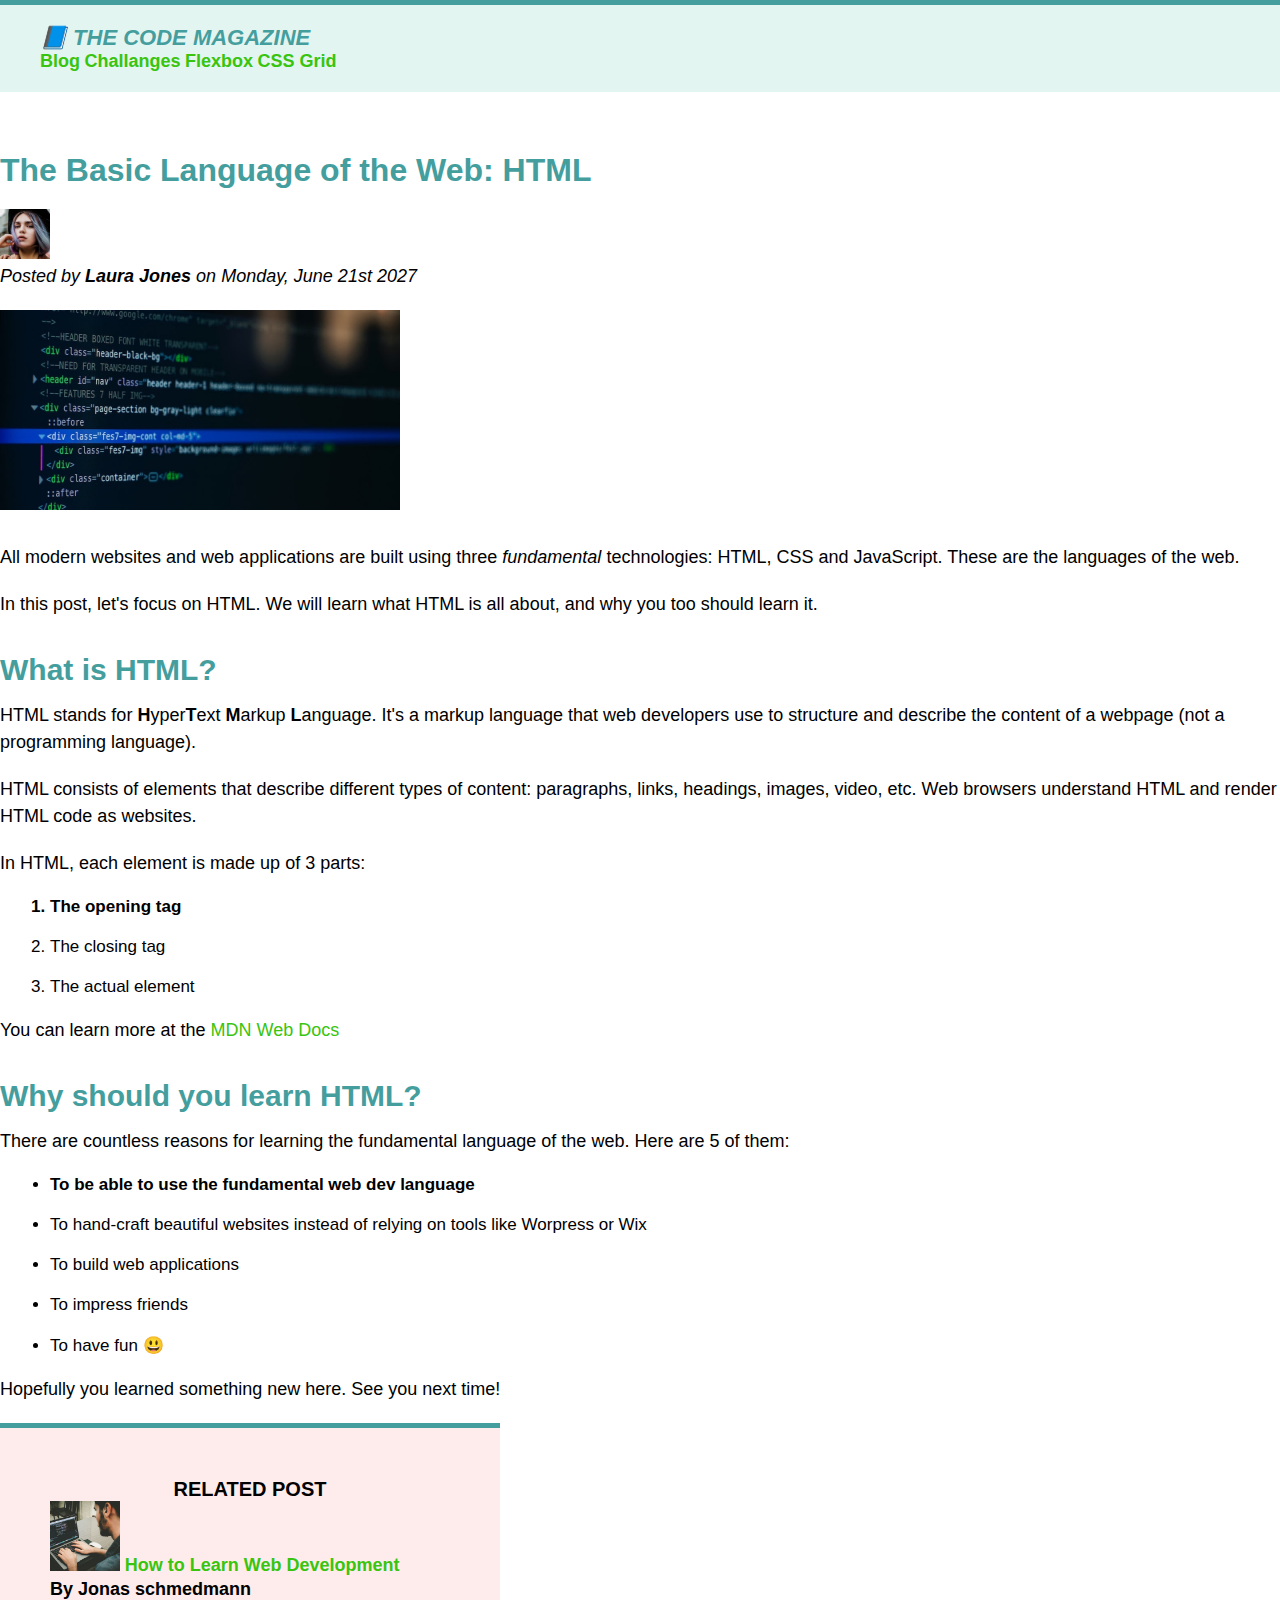
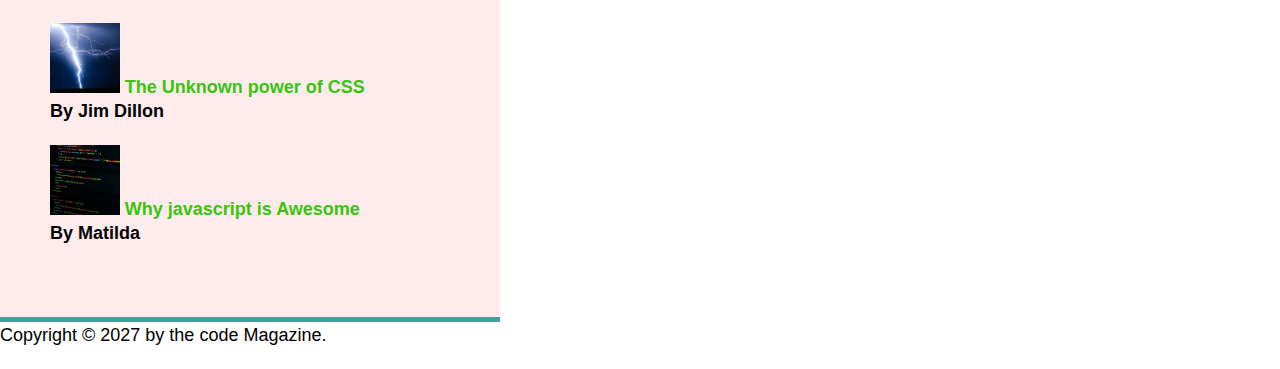
<file: index.html>
<!DOCTYPE html>
<html lang="en">
<head>
    <meta charset="UTF-8">
    <meta name="viewport" content="width=device-width, initial-scale=1.0">
    <title>The Basic Language of the Web: HTML5</title>
    <link href="style.css" rel="stylesheet"> 
</head>
<body>
    <header class="main-header">
    <h1>📘 The Code Magazine </h1>
    <div>
    <a class="link" href="blog.html">Blog</a>
    <a class="link" href="#">Challanges</a>
    <a class="link" href="#">Flexbox</a>
    <a class="link" href="#">CSS Grid</a>
    </div>
    </header>
    <article>
    <header class="post-header">
        <h2>The Basic Language of the Web: HTML</h2>
    <img src="img/laura-jones.jpg" alt="laura-jones image" width="50" height="50" />

    <p id="author">Posted by <b>Laura Jones</b> on Monday, June 21st 2027</p>

    <img src="img/post-img.jpg" alt="Code-img" width="400" height="200"/>
    </header>
    <p>All modern websites and web applications are built using three <i>fundamental</i> technologies: HTML, CSS and JavaScript. 
        These are the languages of the web.</p>
    <p> In this post, let's focus on HTML. We will learn what HTML is all about, and why you too should learn it.</p>

    <h3>What is HTML?</h3>
    <p>HTML stands for <b>H</b>yper<B>T</B>ext <B>M</B>arkup <B>L</B>anguage. It's a markup language that web developers use to structure and describe the content of a webpage (not a programming language).</p>
    <p>HTML consists of elements that describe different types of content: paragraphs, links, headings, images, video, etc. Web browsers understand HTML and render HTML code as websites.</p>
    <p>In HTML, each element is made up of 3 parts:</p>
    <ol>
    <li>The opening tag</li>
        <li>The closing tag</li>
        <li>The actual element</li>
    </ol>
   
    <p>You can learn more at the 
        <a href="https://developer.mozilla.org/en-US/docs/Learn_web_development/Core/Structuring_content"
        target="_blank">MDN Web Docs</a> 
    </p>
    <h3>Why should you learn HTML?</h3>
    <p>There are countless reasons for learning the fundamental language of the web. Here are 5 of them:</p>
    
    <ul>
        <li>To be able to use the fundamental web dev language</li>
        <li>To hand-craft beautiful websites instead of relying on tools like Worpress or Wix</li>
<li>To build web applications</li>
<li>To impress friends</li>
        <li>To have fun 😃</li>
    </ul>

    <p>Hopefully you learned something new here. See you next time!</p>
</article>
<aside>
    <h4>Related Post</h4>
    <ul class="related">
        <li>
            <img src="img/related-1.jpg" alt="related post 1" width="70" height="70"/>
            <a class="link" href="#">How to Learn Web Development</a>
            <p class="related-author"> By Jonas schmedmann</p>
        </li>

        <li>
            <img src="img/related-2.jpg" alt="related post 2" width="70" height="70"/>
            <a class="link" href="#">The Unknown power of CSS</a>
            <p class="related-author"> By Jim Dillon</p>
        </li>

        <li>
            <img src="img/related-3.jpg" alt="related post 3" width="70" height="70"/>
            <a class="link" href="#">Why javascript is Awesome</a>
            <p class="related-author"> By Matilda</p>
        </li>

    </ul>
</aside>
<Footer>
    <p id="Copyright">Copyright &copy; 2027 by the code Magazine.</p> 
</Footer>
</body>
</html>
</file>
<file: style.css>
*
{
    margin:0;
    padding:0;
}
body{
    color: black;
    font-family: sans-serif;
    border-top: 5px solid rgb(69, 158, 158);
}

h1,h2,h3,h4,li,p{
    font-family:sans-serif
}

h1,h2,h3{
     color:rgb(69, 158, 158);
}
h1{  
    
     font-size: 22px;
     text-transform: uppercase;
     font-style: italic;
    }
h2{
    font-size: 32px;
    margin-bottom: 20px;
}
p{
    font-size: 18px;
    line-height: 1.5;
    margin-bottom: 20px;
}
h3{
    font-size:30px;
    margin-bottom: 15px;
    margin-top: 35px;
}  
h4{
    font-size: 20px;
    text-transform: uppercase;
    text-align: center;
}
ul,ol{
    margin-left: 50px;
    margin-bottom: 20px;
}
li{
    font-size: 17px;
    margin-bottom: 20px;
}
li last-child{
    margin-bottom: 0;
}
footer p{
    font-size: 16px;
}
/*
article header p{
    font-style: italic;
}
*/
#author{
    font-style: italic;
    font-size: 18px;
}
#Copyright{
    font-size: 18px;
}
.related-author{
    font-size: 18px;
    font-weight:bold;
}
.related{
    list-style-type: none;
}
.main-header{
    background-color: rgb(227, 245, 241);
    /*  padding: 20px;
    padding-left: 40px;
    padding-right: 40px;
    */
    padding :20px 40px; 
    margin-bottom: 60px;
}
.post-header{
   margin-bottom: 30px;
}
aside{
    background-color: rgba(253, 217, 217, 0.5);
    /*border: 5px solid rgb(69, 158, 158); */
    border-top: 5px solid rgb(69, 158, 158);
    border-bottom: 5px solid rgb(69, 158, 158);
    padding: 50px 0;
    width: 500px;
}

li:first-child{
    font-weight: bold;
}
/* li:nth-child(3){
    font-style: italic;
} */

a:link{
    color: rgb(57, 196, 15);
    text-decoration: none;
}

a:visited{
    color: rgb(53, 110, 110);
    text-decoration: none;
}

a:hover{
    color: rgb(187, 50, 50);
    text-decoration: underline;
}

a:active{
    color: rgb(165, 116, 116);
    text-decoration: underline;
}
.link{
    font-size: large;
    font-weight: bold;
}
</file>
